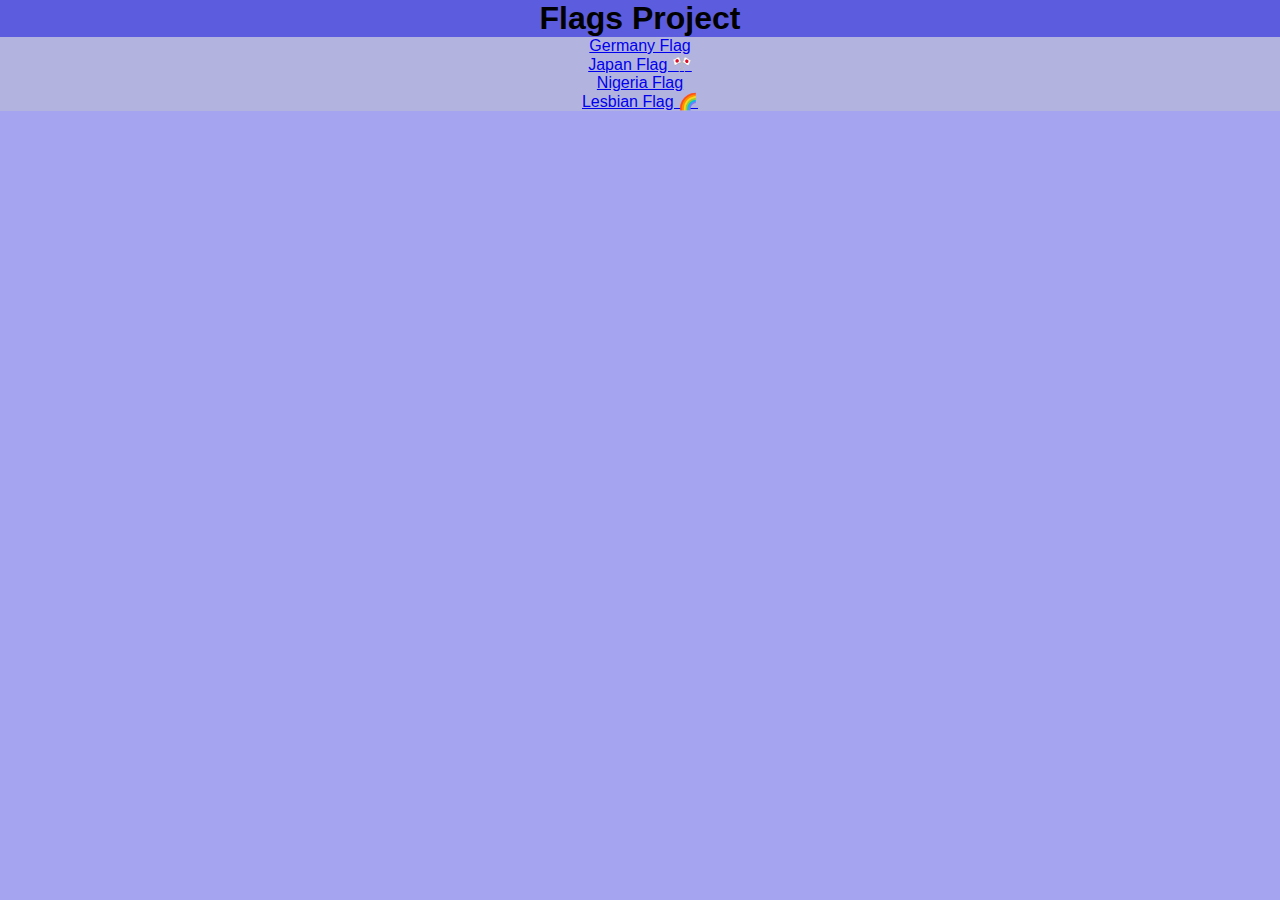
<file: BANDEIRAS/index.html>
<!DOCTYPE html>
<html lang="en">
<head>
    <meta charset="UTF-8">
    <meta name="viewport" content="width=device-width, initial-scale=1.0">
    <link rel="stylesheet" href="/BANDEIRAS/styles.css">
    <title>Flags Project</title>
</head>
<body>
    <h1>Flags Project</h1>
    <a href="/BANDEIRAS/public/germany.html">Germany Flag</a>
    <br>
    <a href="/BANDEIRAS/public/japan.html">Japan Flag 🎌</a>
    <br>
    <a href="/BANDEIRAS/public/nigeria.html">Nigeria Flag </a>
    <br>
    <a href="/BANDEIRAS/public/lesbian.html">Lesbian Flag 🌈</a>
</body>
</html>
</file>
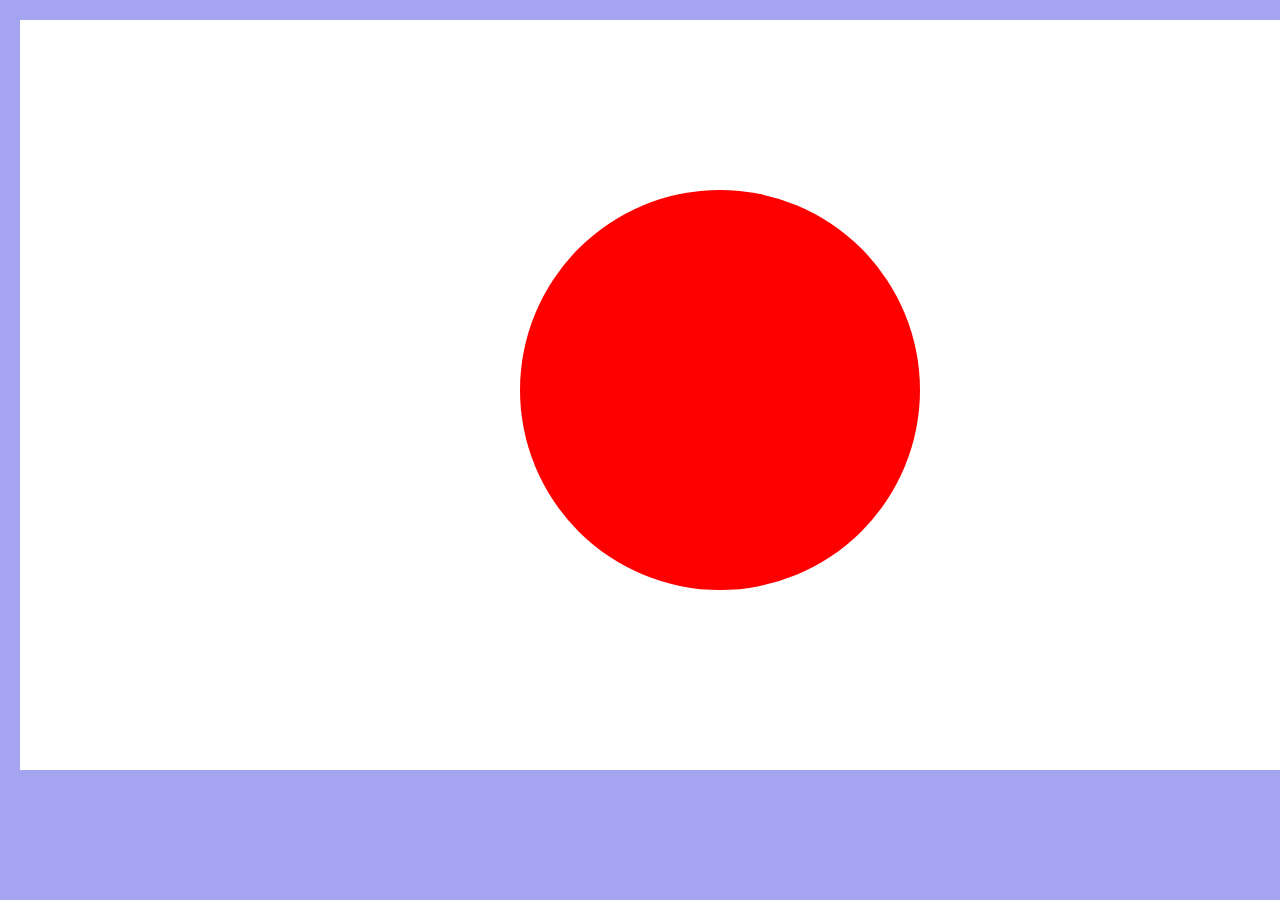
<file: BANDEIRAS/public/japan.html>
<!DOCTYPE html>
<html lang="en">
<head>
    <meta charset="UTF-8">
    <meta name="viewport" content="width=device-width, initial-scale=1.0">
    <link rel="stylesheet" href="/BANDEIRAS/styles.css">
    <title>Japan Flag</title>
</head>
<body>
    <div class="japan-retangle">
        <div class="japan-circle"></div>
    </div>
</body>
</html>
</file>
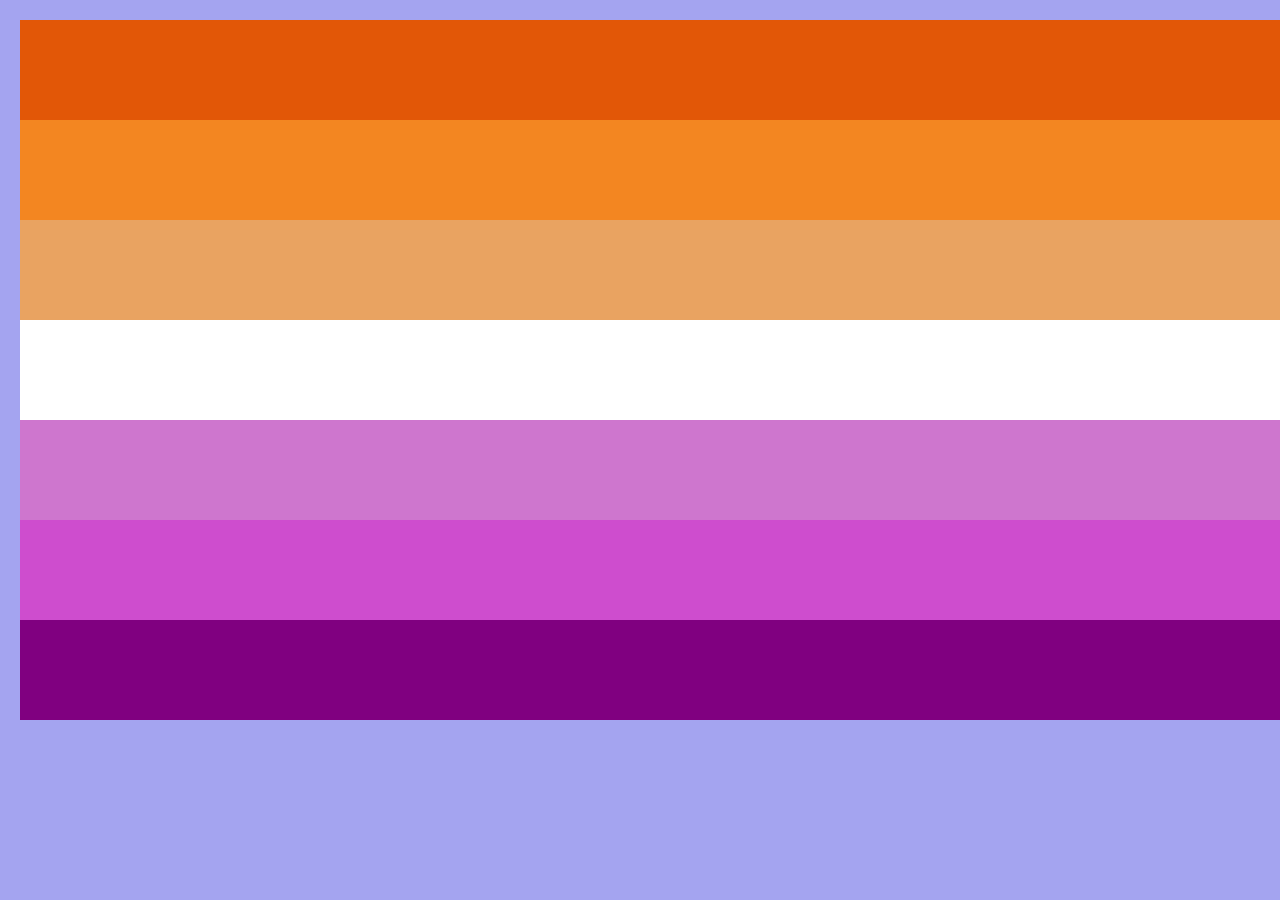
<file: BANDEIRAS/public/lesbian.html>
<!DOCTYPE html>
<html lang="en">
<head>
    <meta charset="UTF-8">
    <meta name="viewport" content="width=device-width, initial-scale=1.0">
    <link rel="stylesheet" href="/BANDEIRAS/styles.css">
    <title>Lesbian Flag</title>
</head>
<body>
    <div class="lesbian1">
        <div class="lesbian2">
            <div class="lesbian3">
                <div class="lesbian4">
                    <div class="lesbian5">
                        <div class="lesbian6"> 
                            <div class="lesbian7"></div>
                        </div>
                    </div>
                </div>
            </div>
        </div>
    </div>
</body>
</html>
</file>
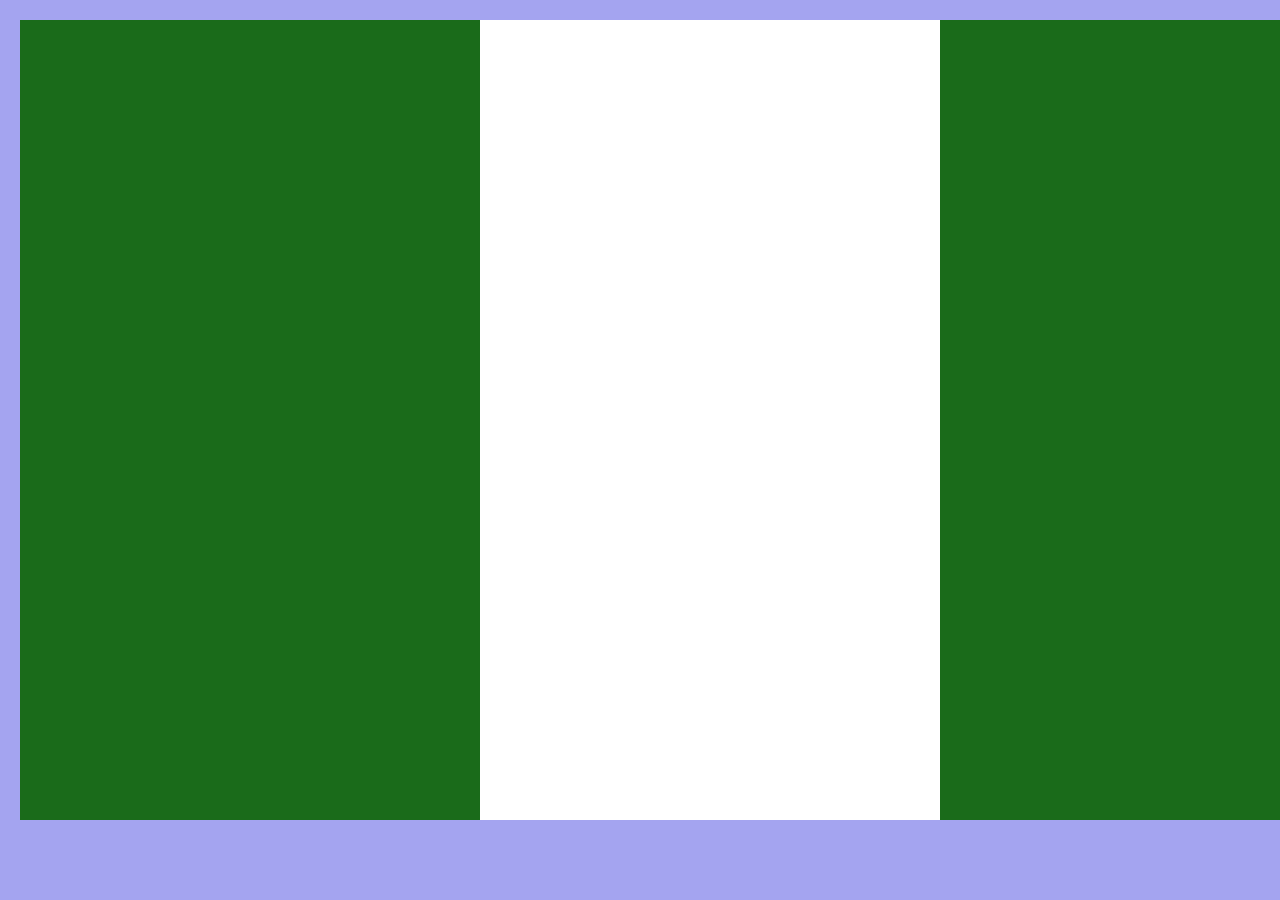
<file: BANDEIRAS/public/nigeria.html>
<!DOCTYPE html>
<html lang="en">
<head>
    <meta charset="UTF-8">
    <meta name="viewport" content="width=device-width, initial-scale=1.0">
    <link rel="stylesheet" href="/BANDEIRAS/styles.css">
    <title>Nigeria Flag</title>
</head>
<body>
    <div class="nigeria1">
        <div class="nigeria2">
            <div class="nigeria3"></div>
        </div>
    </div>
</body>
</html>
</file>
<file: BANDEIRAS/styles.css>
*{
    margin:0;
}

html{
    background-color: rgb(164, 164, 240);
}

h1 {
    background-color: rgb(92, 92, 223);
}

body{
    background-color: rgb(179, 179, 224);
    font-family: 'Lucida Sans', 'Lucida Sans Regular', 'Lucida Grande', 'Lucida Sans Unicode', Geneva, Verdana, sans-serif;
    text-align: center;
}

.germany1{
    width: 1400px;
    height: 250px;
    background-color: black;
    top: 20px;
    left: 20px;
    right: 20px;
    position: absolute;
}

.germany2{
    width: 1400px;
    height: 250px;
    background-color: red;
    top: 250px;
    position: relative;
}

.germany3{
    width: 1400px;
    height: 250px;
    background-color: yellow;
    top: 250px;
    position: relative;
}


.nigeria1{
    width: 460px;
    height: 800px;
    background-color: rgb(26, 107, 26);
    top: 20px;
    left: 20px;
    position: absolute;
}

.nigeria2{
    width: 460px;
    height: 800px;
    background-color: white;
    left: 460px;
    position: relative;
}

.nigeria3{
    width: 460px;
    height: 800px;
    background-color: rgb(26, 107, 26);
    left: 460px;
    position: relative;
}

.japan-retangle{
    width: 1500px;
    height: 750px;
    background-color: white;
    top: 20px;
    left: 20px;
    position: absolute;
}

.japan-circle{
    width: 400px;
    height: 400px;
    background-color: red;
    top: 170px;
    left: 500px;
    position: relative;
    border-radius: 50%;
}

.lesbian1{
    width: 1500px;
    height: 100px;
    background-color: rgb(226, 87, 7);
    top: 20px;
    left: 20px;
    position: absolute;
}

.lesbian2{
    width: 1500px;
    height: 100px;
    background-color: rgb(243, 134, 33);
    top: 100px;
    position: relative;
}

.lesbian3{
    width: 1500px;
    height: 100px;
    background-color: rgb(233, 163, 97);
    top: 100px;
    position: relative;
}

.lesbian4{
    width: 1500px;
    height: 100px;
    background-color: white;
    top: 100px;
    position: relative;
}

.lesbian5{
    width: 1500px;
    height: 100px;
    background-color: rgb(206, 118, 206);
    top: 100px;
    position: relative;
}

.lesbian6{
    width: 1500px;
    height: 100px;
    background-color: rgb(206, 77, 206);
    top: 100px;
    position: relative;
}

.lesbian7{
    width: 1500px;
    height: 100px;
    background-color: purple;
    top: 100px;
    position: relative;
}
</file>
